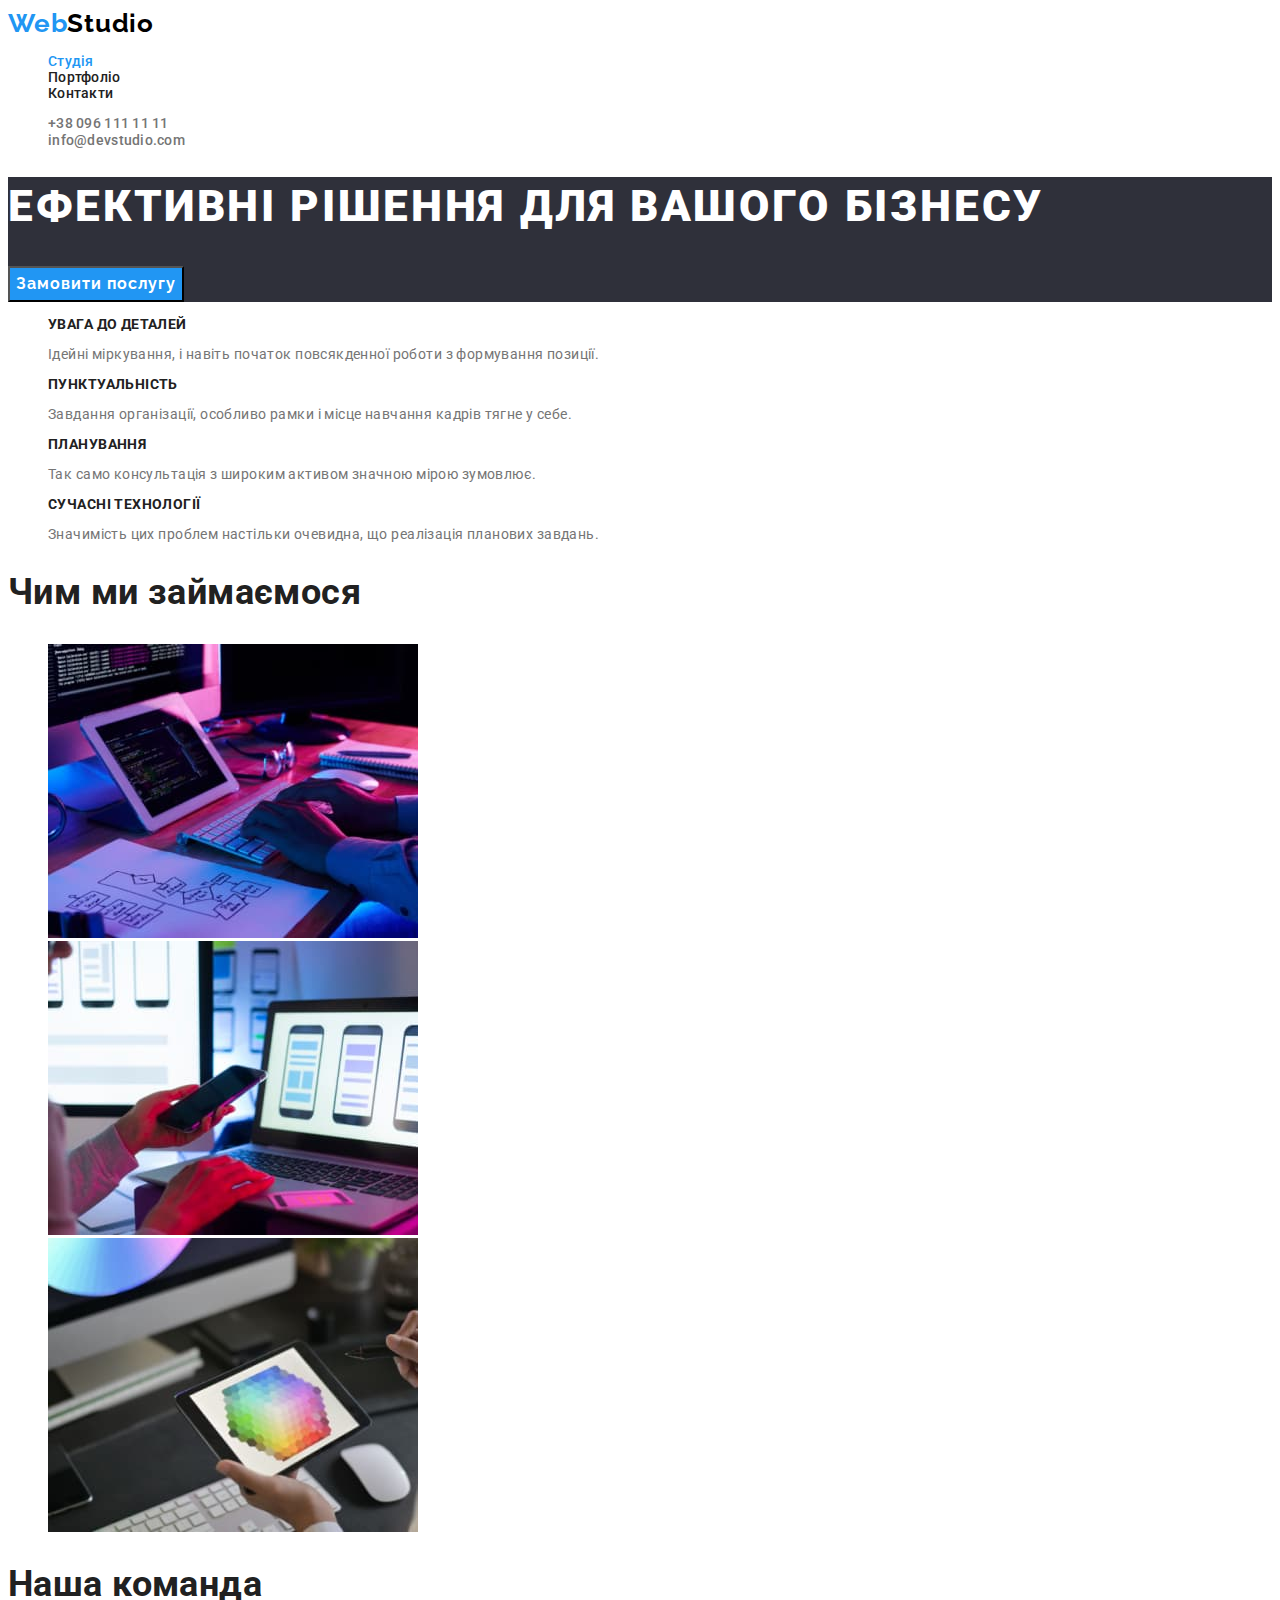
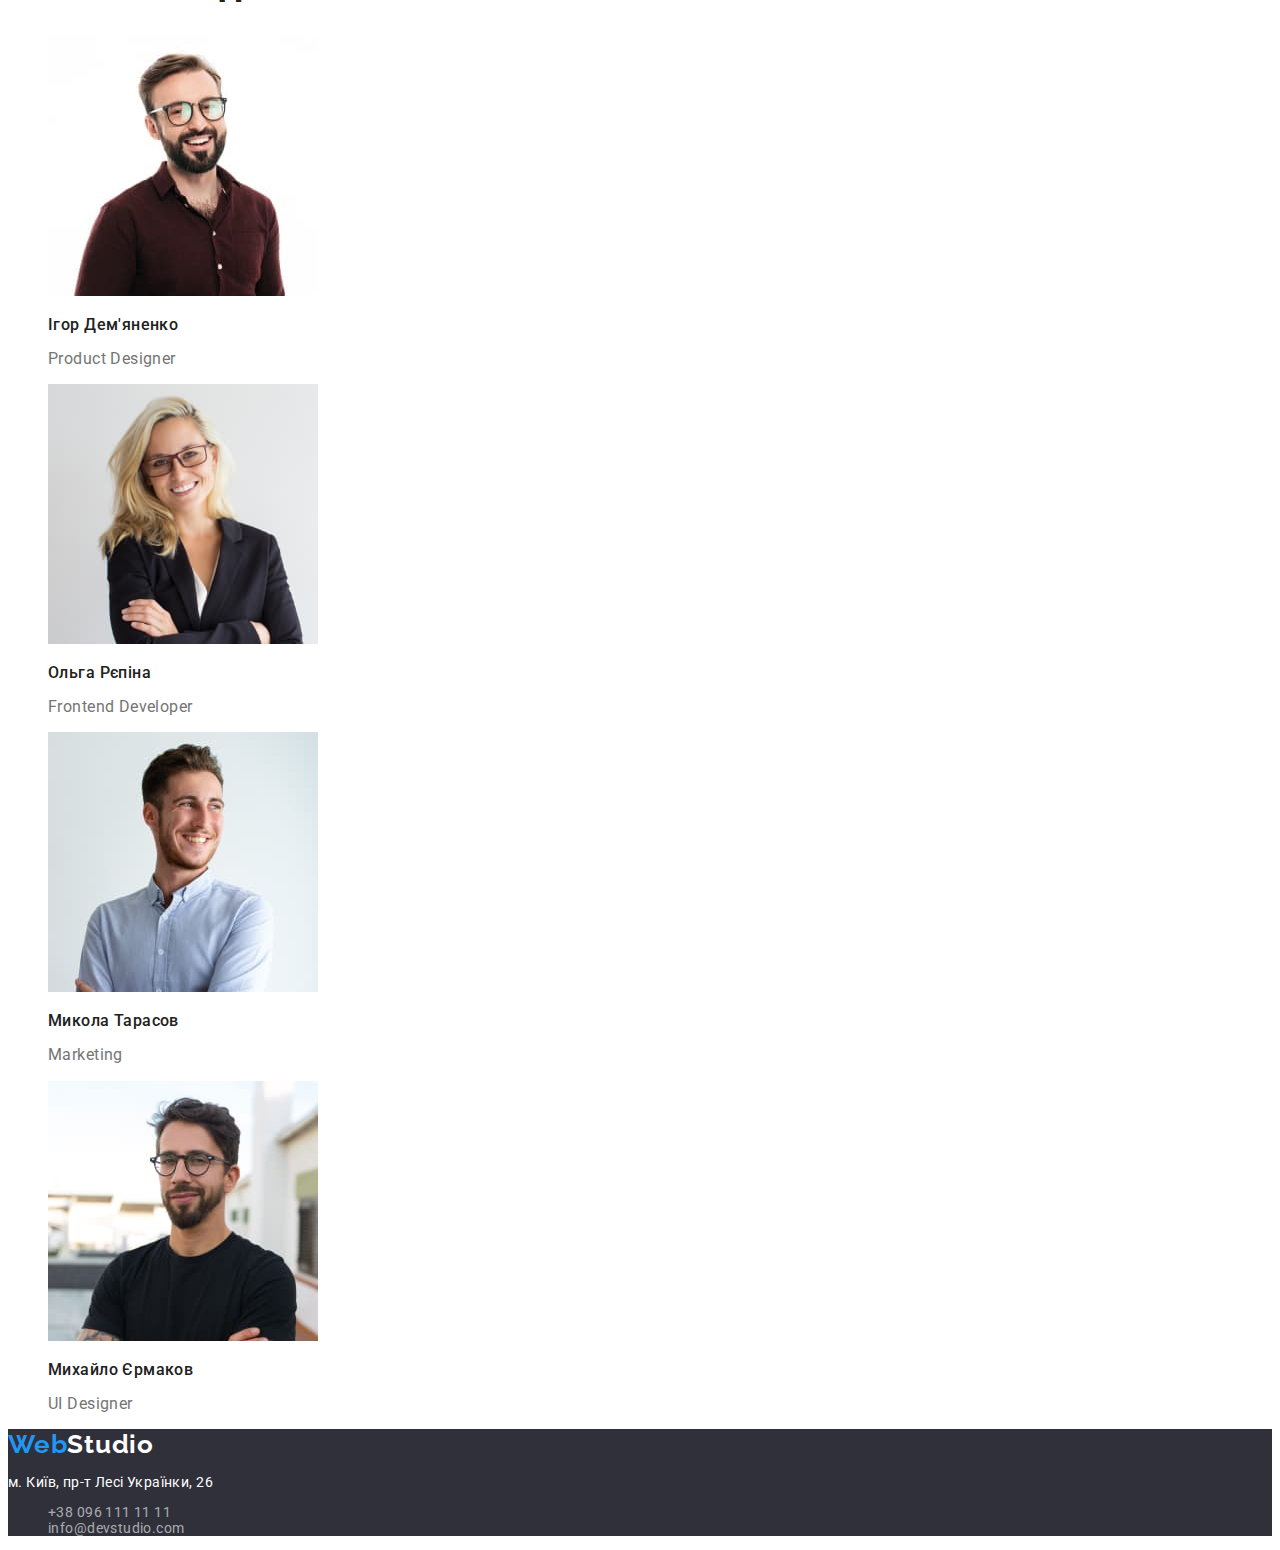
<file: index.html>
<!DOCTYPE html>
<html lang="uk">
  <head>
    <meta charset="UTF-8" />
    <meta http-equiv="X-UA-Compatible" content="IE=edge" />
    <meta name="viewport" content="width=device-width, initial-scale=1.0" />
    <title>Web-Studio-(Version-2.1)</title>
    <link rel="stylesheet" href="./css/styles.css" />
    <link href="https://fonts.googleapis.com/css2?family=Raleway:wght@700&family=Roboto:wght@400;500;700;900&display=swap" rel="stylesheet">
  </head>
  <body>
    <header>
      <a href="#" lang="en" class="logo"><span class="accent">Web</span><span>Studio</span></a>
      <nav>
        <ul class="site-nav list">
          <li><a href="#" class="link current">Студія</a></li>
          <li><a href="./portfolio.html" class="link">Портфоліо</a></li>
          <li><a href="#" class="link">Контакти</a></li>
        </ul>
      </nav>
      <ul class="auth-nav list">
        <li><a class="link" href="tel:+380961111111">+38 096 111 11 11</a></li>
        <li><a class="link" href="mailto:info@devstudio.com">info@devstudio.com</a></li>
      </ul>
    </header>

    <main>
      <section class="hero">
        <h1 class="hero-title">Ефективні рішення для вашого бізнесу</h1>
        <button type="button" class="button">Замовити послугу</button>
      </section>
      <section class="section">
        <h2 class="hero-close">Ключові якості відрізняючі нас від інших</h2>
        <ul class="feature-list">
          <li>
            <h3 class="title">УВАГА ДО ДЕТАЛЕЙ</h3>
            <p class="paragraph">Ідейні міркування, і навіть початок повсякденної роботи з формування позиції.</p>
          </li>
          <li>
            <h3 class="title">ПУНКТУАЛЬНІСТЬ</h3>
            <p>Завдання організації, особливо рамки і місце навчання кадрів тягне у себе.</p>
          </li>
          <li>
            <h3 class="title">ПЛАНУВАННЯ</h3>
            <p>Так само консультація з широким активом значною мірою зумовлює.</p>
          </li>
          <li>
            <h3 class="title">СУЧАСНІ ТЕХНОЛОГІЇ</h3>
            <p>Значимість цих проблем настільки очевидна, що реалізація планових завдань.</p>
          </li>
        </ul>
      </section>
      <section class="section">
        <h2 class="section-title">Чим ми займаємося</h2>
        <ul>
          <li>
            <img src="./images/box1.jpg" alt="Кодування за макетом" width="370" height="294" />
          </li>
          <li>
            <img src="./images/box2.jpg" alt="Адаптивна WEB-розробка" width="370" height="294" />
          </li>
          <li>
            <img src="./images/box3.jpg" alt="Вибір кольору на планшеті" width="370" height="294" />
          </li>
        </ul>
      </section>

      <section class="section">
        <h2 class="section-title">Наша команда</h2>
        <ul class="comand-list">
          <li>
            <img src="./images/designer.jpg" alt="Ігор Дем'яненко" width="270" height="260" />
            <h3 class="title">Ігор Дем'яненко</h3>
            <p class="paragraph" lang="en">Product Designer</p>
          </li>

          <li>
            <img src="./images/frontend.jpg" alt="Ольга Рєпіна" width="270" height="260" />
            <h3 class="title">Ольга Рєпіна</h3>
            <p class="paragraph" lang="en">Frontend Developer</p>
          </li>

          <li>
            <img src="./images/marketing.jpg" alt="Микола Тарасов" width="270" height="260" />
            <h3 class="title">Микола Тарасов</h3>
            <p class="paragraph" lang="en">Marketing</p>
          </li>

          <li>
            <img src="./images/ui-designer.jpg" alt="Михайло Єрмаков" width="270" height="260" />
            <h3 class="title">Михайло Єрмаков</h3>
            <p class="paragraph" lang="en">UI Designer</p>
          </li>
        </ul>
      </section>
    </main>
    <footer class="footer">
      <a href="#" lang="en" class="logo"><span class="accent">Web</span><span class="accent-studio">Studio</span></a>
      <address  class="footer-list">
        <p class="address">м. Київ, пр-т Лесі Українки, 26</p>
        <ul class="footer-nav list">
          <li><a class="link" href="tel:+380961111111">+38 096 111 11 11</a></li>
          <li><a class="link" href="mailto:info@devstudio.com">info@devstudio.com</a></li>
        </ul>
      </address>
    </footer>
  </body>
</html>
</file>
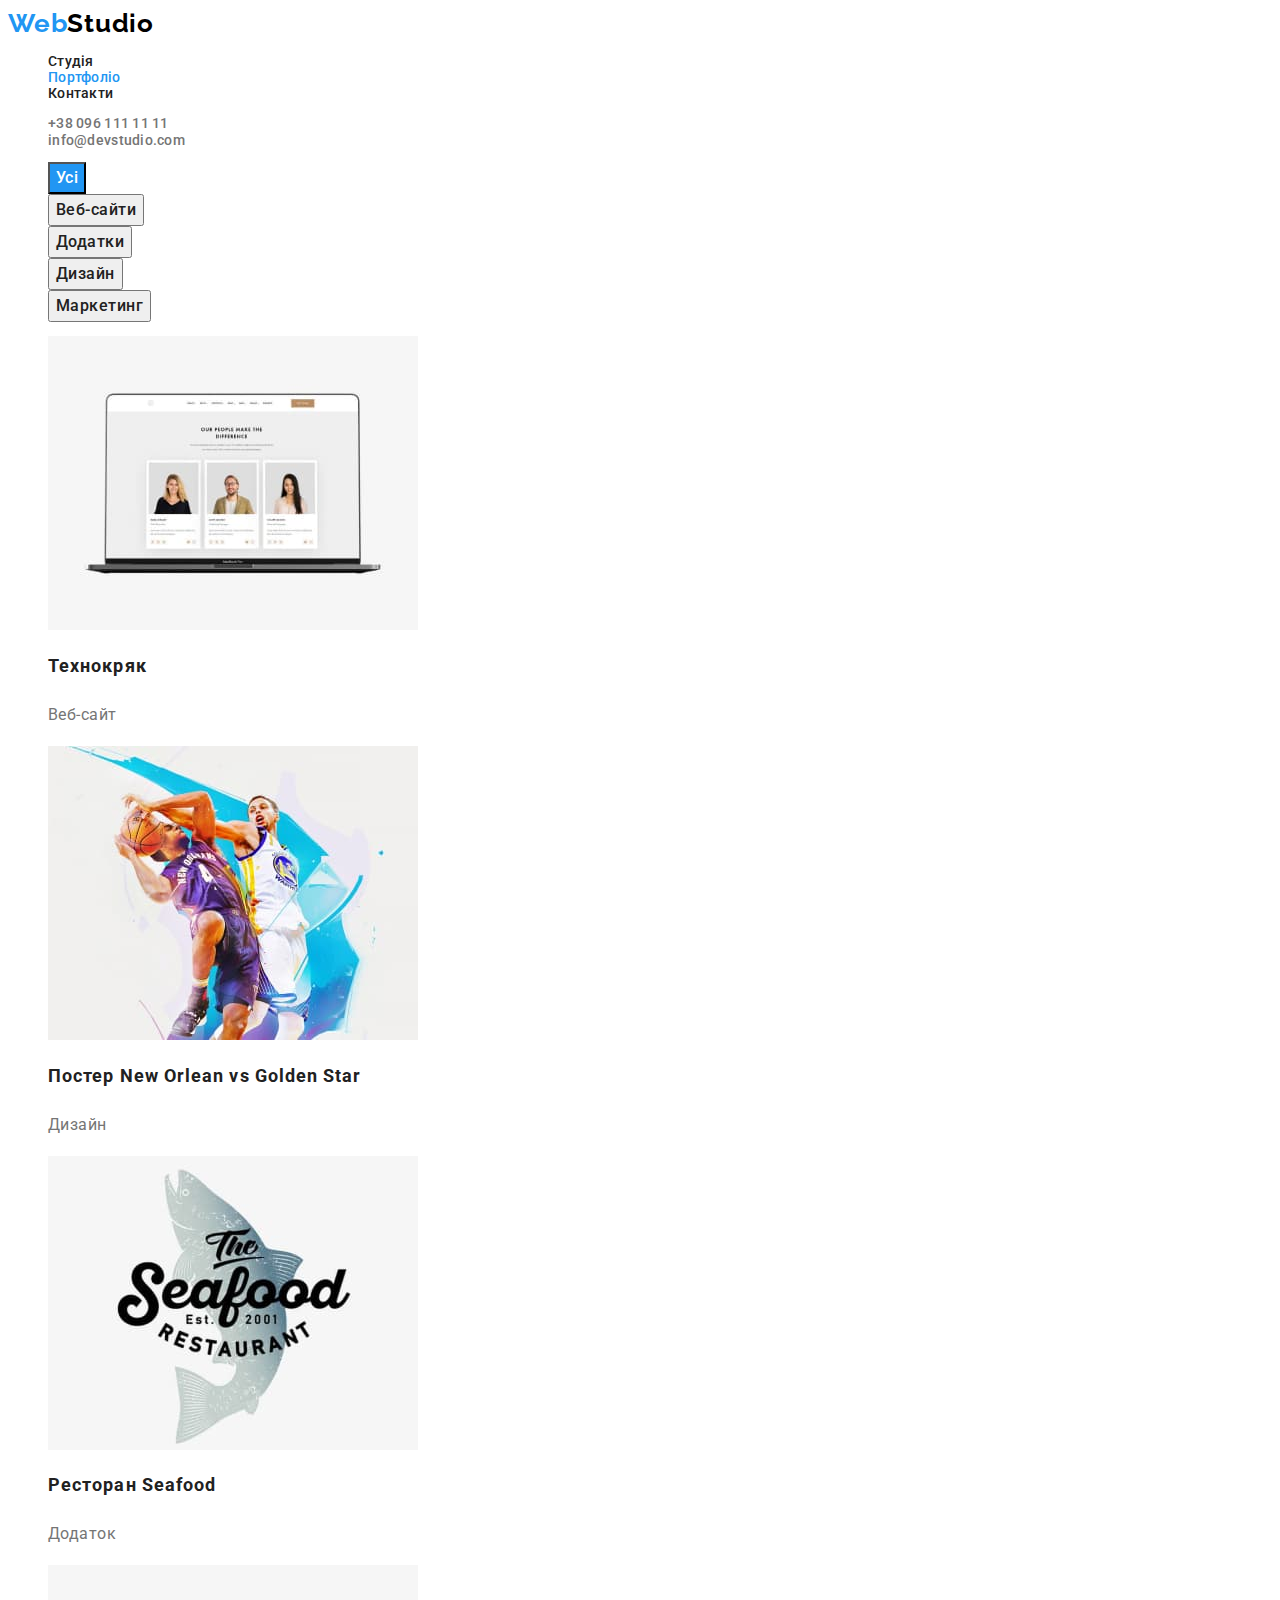
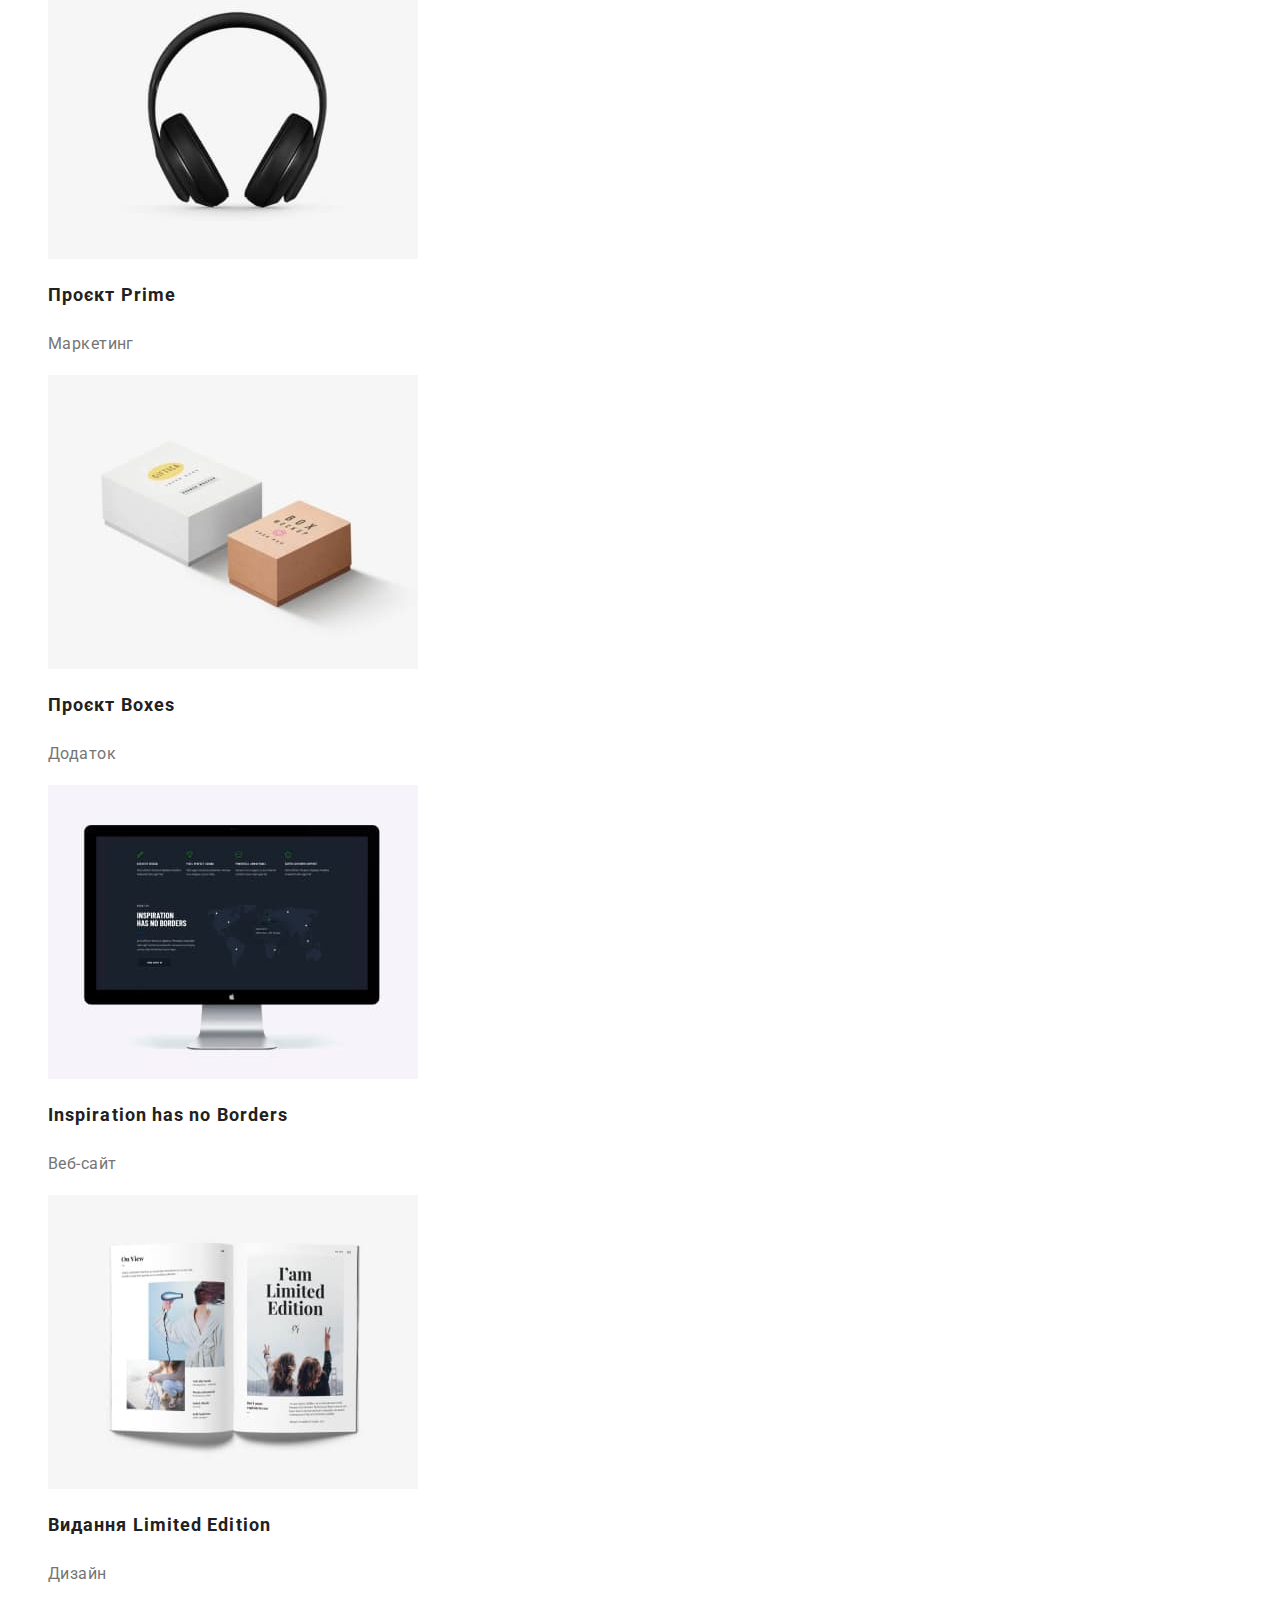
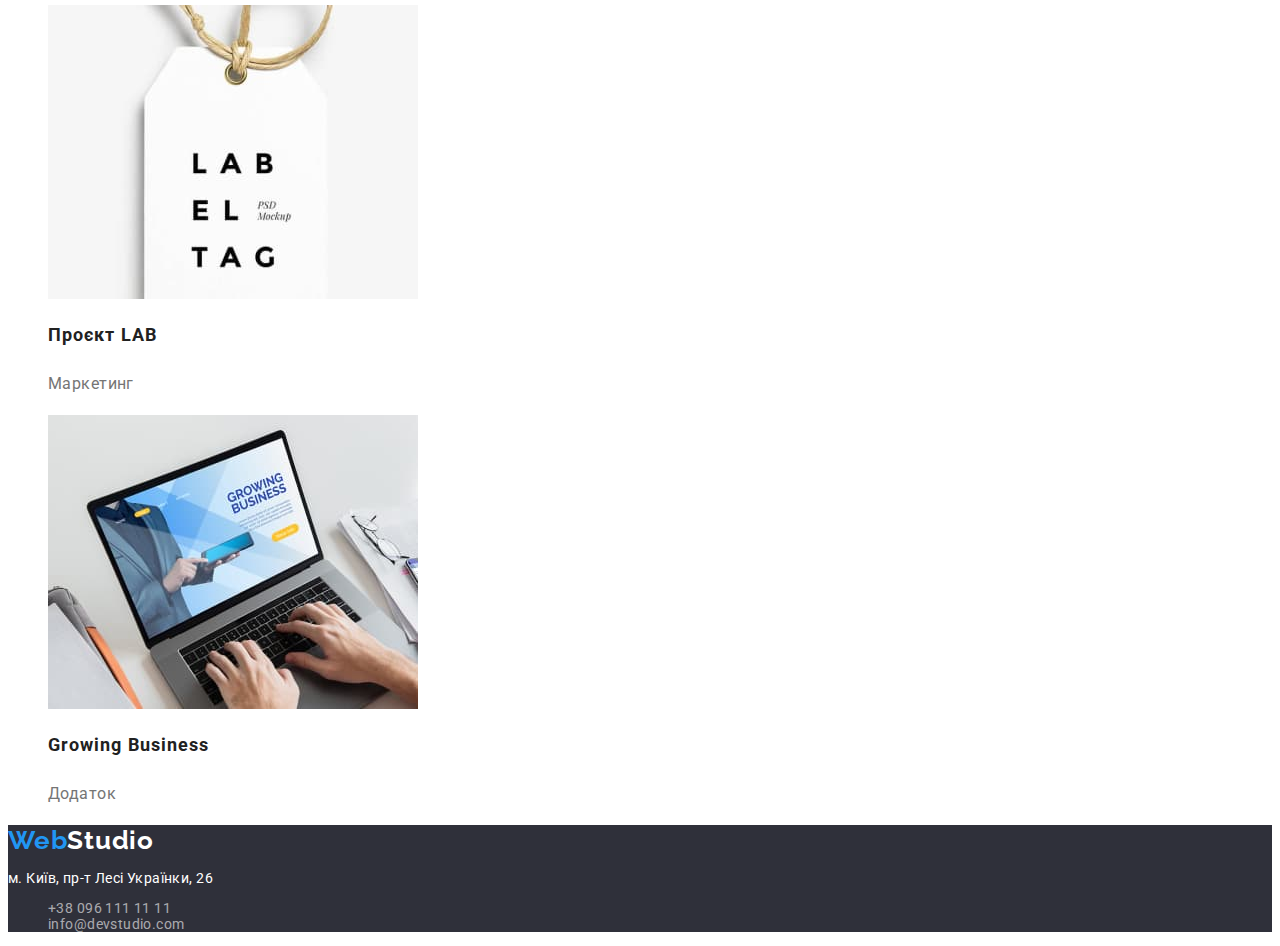
<file: portfolio.html>
<!DOCTYPE html>
<html lang="uk">
  <head>
    <meta charset="UTF-8" />
    <meta http-equiv="X-UA-Compatible" content="IE=edge" />
    <meta name="viewport" content="width=device-width, initial-scale=1.0" />
    <title lang="en">Portfolio</title>
    <link rel="stylesheet" href="./css/styles.css" />
    <link
      href="https://fonts.googleapis.com/css2?family=Raleway:wght@700&family=Roboto:wght@400;500;700;900&display=swap"
      rel="stylesheet"
    />
  </head>
  <body>
    <header>
      <a href="#" lang="en" class="logo"><span class="accent">Web</span><span>Studio</span></a>
      <nav>
        <ul class="site-nav list">
          <li><a href="./index.html" class="link">Студія</a></li>
          <li><a href="#" class="link current">Портфоліо</a></li>
          <li><a href="#" class="link">Контакти</a></li>
        </ul>
      </nav>
      <ul class="auth-nav list">
        <li><a class="link" href="tel:+380961111111">+38 096 111 11 11</a></li>
        <li><a class="link" href="mailto:info@devstudio.com">info@devstudio.com</a></li>
      </ul>
    </header>

    <main>
      <section class="section">
        <h1 class="projects">Наші проєкти</h1>
        <ul class="site-filter list">
          <li><button class="link current" type="button">Усі</button></li>
          <li><button class="link" type="button">Веб-сайти</button></li>
          <li><button class="link" type="button">Додатки</button></li>
          <li><button class="link" type="button">Дизайн</button></li>
          <li><button class="link" type="button">Маркетинг</button></li>
        </ul>
        <ul>
          <li>
            <img src="./images/web.jpg" alt="MacBook Pro" width="370" height="294" />
            <h2 class="project">Технокряк</h2>
            <p class="project-paragraph">Веб-сайт</p>
          </li>
          <li>
            <img src="./images/design.jpg" alt="Баскетбольні гравці" width="370" height="294" />
            <h2 class="project" lang="en">Постер New Orlean vs Golden Star</h2>
            <p class="project-paragraph">Дизайн</p>
          </li>
          <li>
            <img src="./images/add.jpg" alt="Ресторан Seafood" width="370" height="294" />
            <h2 class="project" lang="en">Ресторан Seafood</h2>
            <p class="project-paragraph">Додаток</p>
          </li>
          <li>
            <img src="./images/prime.jpg" alt="Навушники" width="370" height="294" />
            <h2 class="project" lang="en">Проєкт Prime</h2>
            <p class="project-paragraph">Маркетинг</p>
          </li>
          <li>
            <img src="./images/projectboxes.jpg" alt="Коробки" width="370" height="294" />
            <h2 class="project" lang="en">Проєкт Boxes</h2>
            <p class="project-paragraph">Додаток</p>
          </li>
          <li>
            <img src="./images/imac.jpg" alt="iMac" width="370" height="294" />
            <h2 class="project" lang="en">Inspiration has no Borders</h2>
            <p class="project-paragraph">Веб-сайт</p>
          </li>
          <li>
            <img src="./images/limited.jpg" alt="Видання" width="370" height="294" />
            <h2 class="project" lang="en">Видання Limited Edition</h2>
            <p class="project-paragraph">Дизайн</p>
          </li>
          <li>
            <img src="./images/projectlab.jpg" alt="Label" width="370" height="294" />
            <h2 class="project" lang="en">Проєкт LAB</h2>
            <p class="project-paragraph">Маркетинг</p>
          </li>
          <li>
            <img src="./images/business.jpg" alt="Laptop" width="370" height="294" />
            <h2 class="project" lang="en">Growing Business</h2>
            <p class="project-paragraph">Додаток</p>
          </li>
        </ul>
      </section>
    </main>
    <footer class="footer">
      <a href="#" lang="en" class="logo"><span class="accent">Web</span><span class="accent-studio">Studio</span></a>
      <address  class="footer-list">
        <p class="address">м. Київ, пр-т Лесі Українки, 26</p>
        <ul class="footer-nav list">
          <li><a class="link" href="tel:+380961111111">+38 096 111 11 11</a></li>
          <li><a class="link" href="mailto:info@devstudio.com">info@devstudio.com</a></li>
        </ul>
      </address>
    </footer>
  </body>
</html>
</file>
<file: css/styles.css>
/* Виділення основної палітри кольорів */
:root {
    --primary-text-color:#757575;
    --primary-back-ground-color:#F5F5F5;
    --accent-color:#2196F3;
    --secondary-text-color:#212121;
}

    /* Убираем маркеры */

li {
    list-style-type: none;
  }

body {
    font-family: 'Roboto', sans-serif;
    color:var(--primary-text-color);
    font-size: 14px;
    letter-spacing: 0.03em;
}

a {
    text-decoration:none;
    letter-spacing: 0.02em;
}

.logo {
    font-family: 'Raleway', sans-serif;
    color:#000000; 
    font-size: 26px;
    font-weight:700; 
    line-height: 1.2;
    letter-spacing: 0.03em;
}

.accent {
    color:var(--accent-color);
}

.accent-studio {
    color: #FFFFFF;
}
/* Site Nav */

.site-nav .link{
    color:var(--secondary-text-color);
    line-height: 1.15;
    font-weight: 500;
}

.site-nav .link:hover,
.site-nav .link:focus {
    color:var(--accent-color);
}

.site-nav .link.current {
    color:var(--accent-color);
}
/* Auth-nav */

.auth-nav .link{
    color:var(--primary-text-color);
    line-height: 1.15;
    font-weight: 500;
}

.auth-nav .link:hover,
.auth-nav .link:focus {
    color:var(--accent-color);
}

/* HERO */
.hero {
    background-color: #2F303A;
}
.hero-title {
    color:#FFFFFF;
    font-size: 44px;
    font-weight: 900;
    line-height: 1.35;
    text-transform: uppercase;
    letter-spacing: 0.06em;
}

/* Button */
.button {
    font-family: 'Raleway', sans-serif;
    font-size: 16px;
    font-weight: 700;
    color:#FFFFFF;
    background-color: var(--accent-color);
    cursor: pointer;
    line-height: 1.875;
    letter-spacing: 0.06em;
}

.button:hover,
.button:focus {
    background: #188CE8;
}

/* Class Section */
.section-title {
    color:var(--secondary-text-color);
    font-size:36px;
    font-weight: 700;
    line-height: 1.15;
}

/* Feature-list */
.feature-list .title {
    color:var(--secondary-text-color);
    font-size: 14px;
    font-weight: 700;
    line-height: 1.15;
}

/* Comand-list */
.comand-list .title {
    color:var(--secondary-text-color);
    font-size: 16px;
    font-weight: 500;
    line-height: 1.1875;
}

.comand-list .paragraph {
    font-size: 16px;
    line-height: 1.15;    
}


/* Footer */
.footer {
    background-color: #2F303A;
}

.footer-list {
    font-style: normal;

}

.footer-list .address{
    color: #FFFFFF;
}

.footer-nav .link {
    color:rgba(255, 255, 255, 0.6);
    letter-spacing: 0.03em;
}

.footer-nav .link:hover,
.footer-nav .link:focus {
    color:var(--accent-color);
}


/* PORTFOLIO ------------------------------- */

.site-filter .list {
    color:var(--secondary-text-color);
    background-color: #F5F4FA;
    font-size: 16px;
    font-weight: 500;
    line-height: 1.625;
    
}

.site-filter .link {
    font-family: 'Roboto', sans-serif;
    color:var(--secondary-text-color);
    font-size: 16px;
    font-weight: 500;
    line-height: 1.625;
    letter-spacing: 0.03em;
    cursor: pointer;
}

.site-filter .link:hover,
.site-filter .link:focus {
    color:#FFFFFF;
    background-color:var(--accent-color); 
}

.site-filter .link.current {
    color:#FFFFFF;
    background-color:var(--accent-color);  
}

.section .projects{
    display: none;
}

.section .project{
    color:var(--secondary-text-color);  
    font-size: 18px;
    font-weight:700;
    line-height: 2;
    letter-spacing: 0.06em;
}

.project-paragraph {
    font-size: 16px;
    line-height: 1.875;
}

.hero-close {
    display: none;
}
</file>
